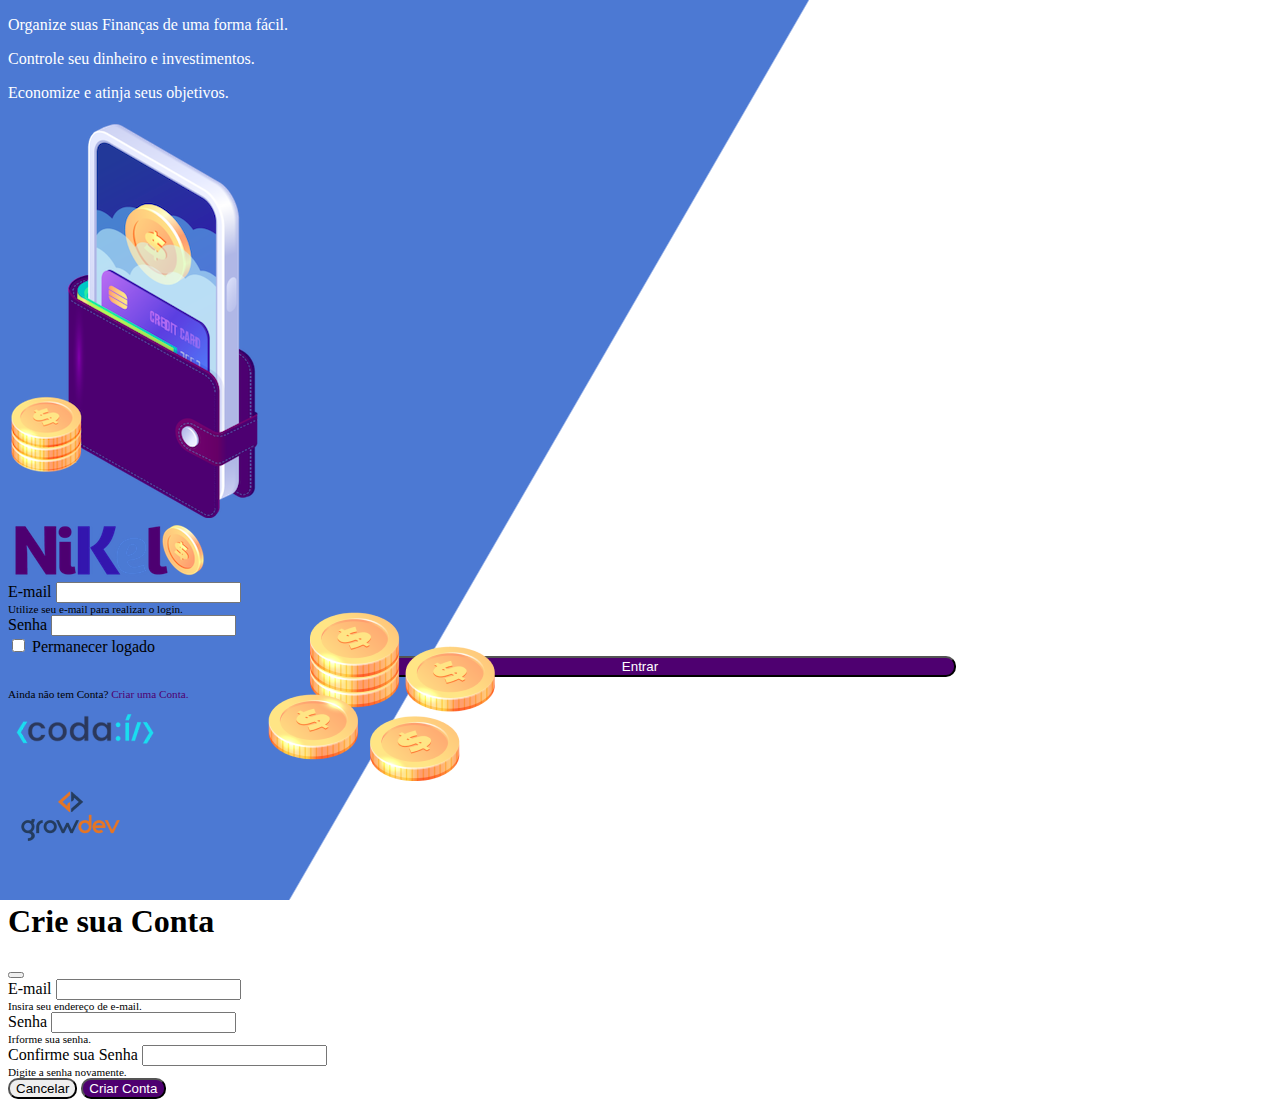
<file: public/index.html>
<!DOCTYPE html>
<html lang="pt">

<head>
    <meta charset="UTF-8">
    <meta name="viewport" content="width=device-width, initial-scale=1.0">
    <title>Nikel</title>
    <link href="https://cdn.jsdelivr.net/npm/bootstrap@5.1.3/dist/css/bootstrap.min.css" rel="stylesheet"
        integrity="sha384-1BmE4kWBq78iYhFldvKuhfTAU6auU8tT94WrHftjDbrCEXSU1oBoqyl2QvZ6jIW3" crossorigin="anonymous">
    <link rel="stylesheet" href="./css/style.css">
</head>

<body id="login">
    <main>
        <div class="container">
            <div class="row vh-100">
                <div class="col d-flex justify-content-center my-5 flex-column">
                    <div class="text-login">
                        <p>Organize suas Finanças de uma forma fácil.</p>
                        <p>Controle seu dinheiro e investimentos.</p>
                        <p>Economize e atinja seus objetivos.</p>
                        <div class="text-center">
                            <img src="./assets/images/pocket.png" alt="image pocket" class="img-fluid">
                            <img src="./assets/images/coins.png" alt="image coins"
                                class="img-fluid d-none d-md-inline coins">
                        </div>
                    </div>
                </div>
                <div class="col d-flex justify-content-center my-5 flex-column">
                    <div class="container">
                        <div class="row">
                            <div class="col">
                                <div class="text-center mb-3">
                                    <img src="./assets/images/nikel-logo.png" alt="logo nikel" class="image-fluid">
                                </div>

                            </div>
                        </div>
                    </div>
                    <div class="row">
                        <div class="col">
                            <form id="login-form" action="home.html">
                                <div class="mb-3">
                                    <label for="email-input" class="form-label">E-mail</label>
                                    <input type="email" class="form-control" id="email-input"
                                        aria-describedby="emailHelp" required>
                                    <div id="emailHelp" class="form-text">Utilize seu e-mail para realizar o login.
                                    </div>
                                </div>
                                <div class="mb-3">
                                    <label for="password-input" class="form-label">Senha</label>
                                    <input type="password" class="form-control" id="password-input" required>
                                </div>
                                <div class="mb-3 form-check">
                                    <input type="checkbox" class="form-check-input" id="session-check">
                                    <label class="form-check-label" for="session-check">Permanecer logado</label>
                                </div>
                                <button type="submit" class="btn button-login">Entrar</button>
                            </form>
                        </div>
                        <div class="row">
                            <div class="col">
                                <p id="link-conta" class="text-center mt-2 form-text" data-bs-toggle="modal"
                                    data-bs-target="#register-modal">
                                    Ainda não tem Conta? <span class="link-default ">Criar uma Conta.</span>
                                </p>
                            </div>
                        </div>
                        <div class="row">
                            <div class="col">
                                <div class="text-center">
                                    <img src="./assets/images/codai-logo.png" alt="logo codai">
                                </div>
                            </div>
                        </div>
                        <div class="row">
                            <div class="col">
                                <div class="text-center">
                                    <img src="./assets/images/growdev-logo.png" alt="logo growdev">
                                </div>
                            </div>
                        </div>
                    </div>
                </div>
            </div>
        </div>

        <!-- Modal -->
        <div class="modal fade" id="register-modal" tabindex="-1" aria-labelledby="exampleModalLabel"
            aria-hidden="true">
            <div class="modal-dialog">
                <div class="modal-content">
                    <div class="modal-header">
                        <h1 class="modal-title fs-5" id="exampleModalLabel">Crie sua Conta</h1>
                        <button type="button" class="btn-close" data-bs-dismiss="modal" aria-label="Close"></button>
                    </div>

                    <form id="create-form">
                        <div class="modal-body">
                            <div class="mb-3">
                                <label for="email-create-input" class="form-label">E-mail</label>
                                <input type="email" class="form-control" id="email-create-input"
                                    aria-describedby="emailHelp" required>
                                <div id="emailHelp" class="form-text">Insira seu endereço de e-mail.
                                </div>
                            </div>
                            <div class="mb-3">
                                <label for="password-create-input" class="form-label">Senha</label>
                                <input type="password" class="form-control" id="password-create-input" required>
                                <div id="emailHelp" class="form-text">Irforme sua senha.
                                </div>
                            </div>
                            <div class="mb-3">
                                <label for="password-validate-input" class="form-label">Confirme sua Senha</label>
                                <input type="password" class="form-control" id="password-validate-input" required>
                                <div id="emailHelp" class="form-text"> Digite a senha novamente.
                                </div>
                            </div>
                        </div>
                        <div class="modal-footer">
                            <button type="button" class="btn btn-secondary button-cancel"
                                data-bs-dismiss="modal">Cancelar</button>
                            <button type="submit" class="btn button-default">Criar Conta</button>
                        </div>
                    </form>

                </div>
            </div>
        </div>
    </main>

    <script src="https://cdn.jsdelivr.net/npm/@popperjs/core@2.11.8/dist/umd/popper.min.js"
        integrity="sha384-I7E8VVD/ismYTF4hNIPjVp/Zjvgyol6VFvRkX/vR+Vc4jQkC+hVqc2pM8ODewa9r"
        crossorigin="anonymous"></script>
    <script src="https://cdn.jsdelivr.net/npm/bootstrap@5.3.8/dist/js/bootstrap.min.js"
        integrity="sha384-G/EV+4j2dNv+tEPo3++6LCgdCROaejBqfUeNjuKAiuXbjrxilcCdDz6ZAVfHWe1Y"
        crossorigin="anonymous"></script>
    <script src="../public/js/index.js"></script>
</body>

</html>
</file>
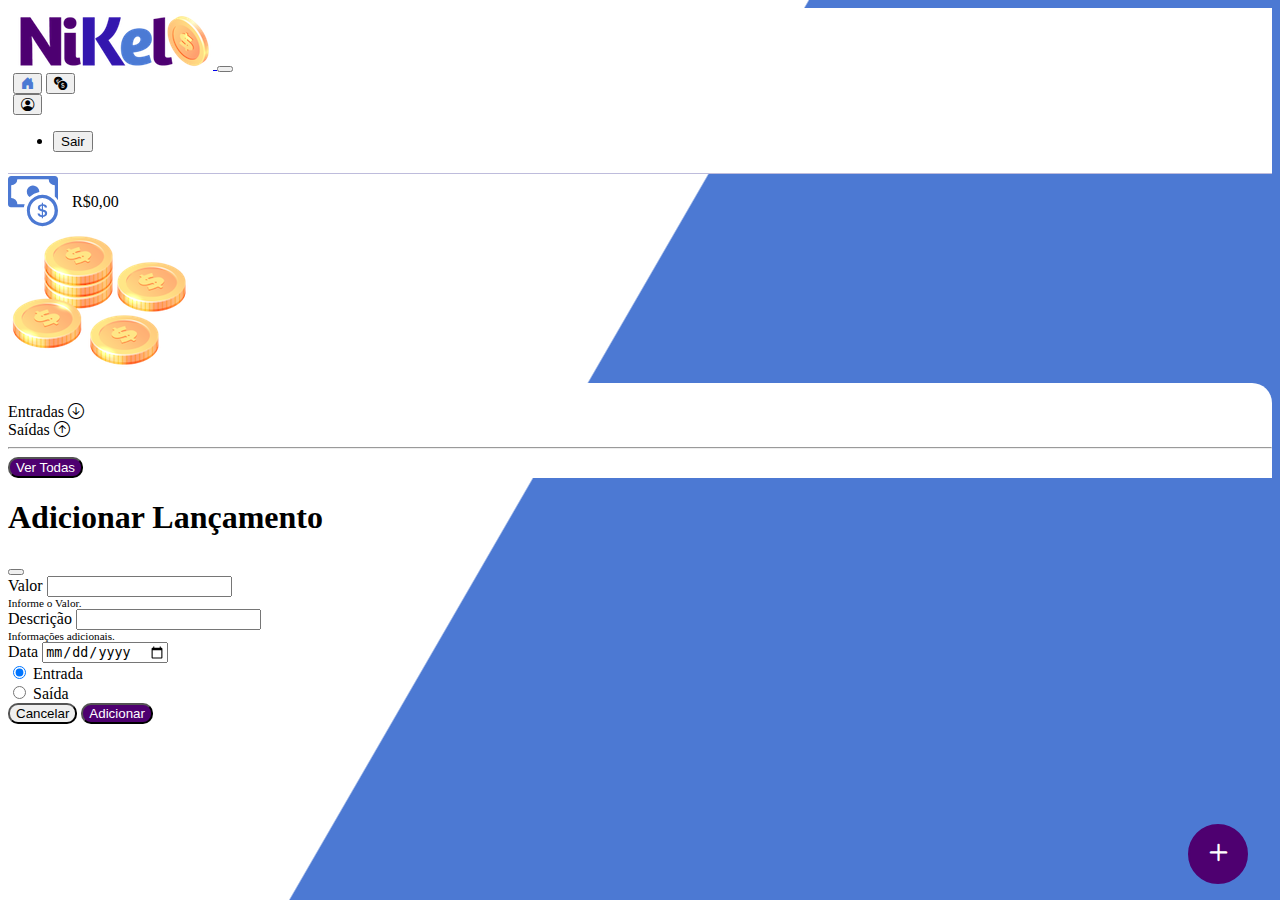
<file: public/home.html>
<!DOCTYPE html>
<html lang="pt">

<head>
    <meta charset="UTF-8">
    <meta name="viewport" content="width=device-width, initial-scale=1.0">
    <title>Nikel - Home</title>
    <link href="https://cdn.jsdelivr.net/npm/bootstrap@5.1.3/dist/css/bootstrap.min.css" rel="stylesheet"
        integrity="sha384-1BmE4kWBq78iYhFldvKuhfTAU6auU8tT94WrHftjDbrCEXSU1oBoqyl2QvZ6jIW3" crossorigin="anonymous">
    <link rel="stylesheet" href="https://cdn.jsdelivr.net/npm/bootstrap-icons@1.13.1/font/bootstrap-icons.min.css">
    <link rel="stylesheet" href="./css/style.css">

</head>

<body id="app">
    <header>
        <nav class="navbar navbar-expand navbar-ligth bg-white">
            <div class="container-fluid">
                <a class="navbar-brand" href="#">
                    <img src="./assets/images/nikel-logo.png" alt="logo nikel" class="img-fluid" srcset="">
                </a>
                <button class="navbar-toggler" type="button" data-bs-toggle="collapse"
                    data-bs-target="#navbarSupportedContent" aria-controls="navbarSupportedContent"
                    aria-expanded="false" aria-label="Toggle navigation">
                    <span class="navbar-toggler-icon"></span>
                </button>
                <div class="collapse navbar-collapse justify-content-end" id="navbarSupportedContent">
                    <div class="d-flex menu">
                        <a href="home.html"><button class="btn color-secundary" type="button"><i
                                    class="bi bi-house-door-fill fs-4"></i></button></a>
                        <a href="transactions.html"><button class="btn" type="button"><i
                                    class="bi bi-currency-exchange fs-4"></i></i></button></a>


                        <div class="dropdown">
                            <button class="btn" type="button" data-bs-toggle="dropdown" aria-expanded="false"><i
                                    class="bi bi-person-circle fs-4"></i></i></button>
                            <ul class="dropdown-menu logout">
                                <li><button class="dropdown-item" id="button-logout">Sair</button></li>
                            </ul>
                        </div>

                    </div>
                </div>
            </div>
        </nav>
    </header>
    <main>
        <div class="container-lg">
            <div class="row">
                <div class="col d-flex mt-4 justify-content-start align-items-center">
                    <i class="bi bi-cash-coin color-secundary icon-detail"></i>
                    <span class="fs-3" id="total">R$0,00</span>
                </div>
                <div class="col d-flex mt-4 justify-content-end">
                    <div class="text-center">
                        <img src="./assets/images/coins-small.png" alt="moedas" srcset="">
                    </div>
                </div>
            </div>
            <div class="row">
                <div class="col shadow-lg info">
                    <div class="container">
                        <div class="row">
                            <div class="col-6">
                                <span class="fs-4">Entradas
                                    <i class="bi bi-arrow-down-circle fs-2 align-middle"></i></span>
                            </div>
                            <div class="col-6">
                                <span class="fs-4">
                                    Saídas
                                    <i class="bi bi-arrow-up-circle fs-2 align-middle"></i>
                                </span>
                            </div>
                            <div class="col-12 my-12">
                                <hr>
                                <div class="row">
                                    <div class="col-6">
                                        <div class="container p-0" id="cash-in-list">

                                        </div>
                                    </div>
                                    <div class="col-6">
                                        <div class="container p-0" id="cash-out-list">

                                        </div>
                                    </div>
                                </div>
                            </div>
                            <div class="col-12 mb-4">
                                <button type="button" class="btn button-default" id="transactions-button">Ver
                                    Todas</button>
                            </div>
                        </div>
                    </div>
                </div>
            </div>
            <button class="btn button-float" data-bs-toggle="modal" data-bs-target="#transaction-modal">
                <i class="bi bi-plus"></i>
            </button>
        </div>

        <!-- Modal -->
        <div class="modal fade" id="transaction-modal" tabindex="-1" aria-labelledby="exampleModalLabel"
            aria-hidden="true">
            <div class="modal-dialog">
                <div class="modal-content">
                    <div class="modal-header">
                        <h1 class="modal-title fs-5" id="exampleModalLabel">Adicionar Lançamento</h1>
                        <button type="button" class="btn-close" data-bs-dismiss="modal" aria-label="Close"></button>
                    </div>
                    <form id="transaction-form">


                        <div class="modal-body">

                            <div class="mb-3">
                                <label for="value-input" class="form-label">Valor</label>
                                <input type="number" step="any" class="form-control" id="value-input"
                                    aria-describedby="emailHelp">
                                <div id="emailHelp" class="form-text">Informe o Valor.
                                </div>
                            </div>
                            <div class="mb-3">
                                <label for="description-input" class="form-label">Descrição</label>
                                <input type="text" class="form-control" id="description-input" required>
                                <div id="emailHelp" class="form-text">Informações adicionais.
                                </div>
                            </div>
                            <div class="mb-3">
                                <label for="date-input" class="form-label">Data</label>
                                <input type="date" class="form-control" id="date-input" required>
                            </div>
                            <div class="mb-3">
                                <div class="form-check form-check-inline">
                                    <input class="form-check-input" type="radio" name="type-input" id="inlineRadio1"
                                        value="1" checked>
                                    <label class="form-check-label" for="inlineRadio1">Entrada</label>
                                </div>
                                <div class="form-check form-check-inline">
                                    <input class="form-check-input" type="radio" name="type-input" id="inlineRadio2"
                                        value="0">
                                    <label class="form-check-label" for="inlineRadio2">Saída</label>
                                </div>
                            </div>
                        </div>
                        <div class="modal-footer">
                            <button type="button" class="btn btn-secondary button-cancel"
                                data-bs-dismiss="modal">Cancelar</button>
                            <button type="submit" class="btn button-default">Adicionar</button>
                        </div>
                </div>
                </form>
            </div>
        </div>
        </div>
    </main>
    <script src="https://cdn.jsdelivr.net/npm/@popperjs/core@2.11.8/dist/umd/popper.min.js"
        integrity="sha384-I7E8VVD/ismYTF4hNIPjVp/Zjvgyol6VFvRkX/vR+Vc4jQkC+hVqc2pM8ODewa9r"
        crossorigin="anonymous"></script>
    <script src="https://cdn.jsdelivr.net/npm/bootstrap@5.3.8/dist/js/bootstrap.min.js"
        integrity="sha384-G/EV+4j2dNv+tEPo3++6LCgdCROaejBqfUeNjuKAiuXbjrxilcCdDz6ZAVfHWe1Y"
        crossorigin="anonymous"></script>
    <script src="js/home.js"></script>
</body>

</html>
</file>
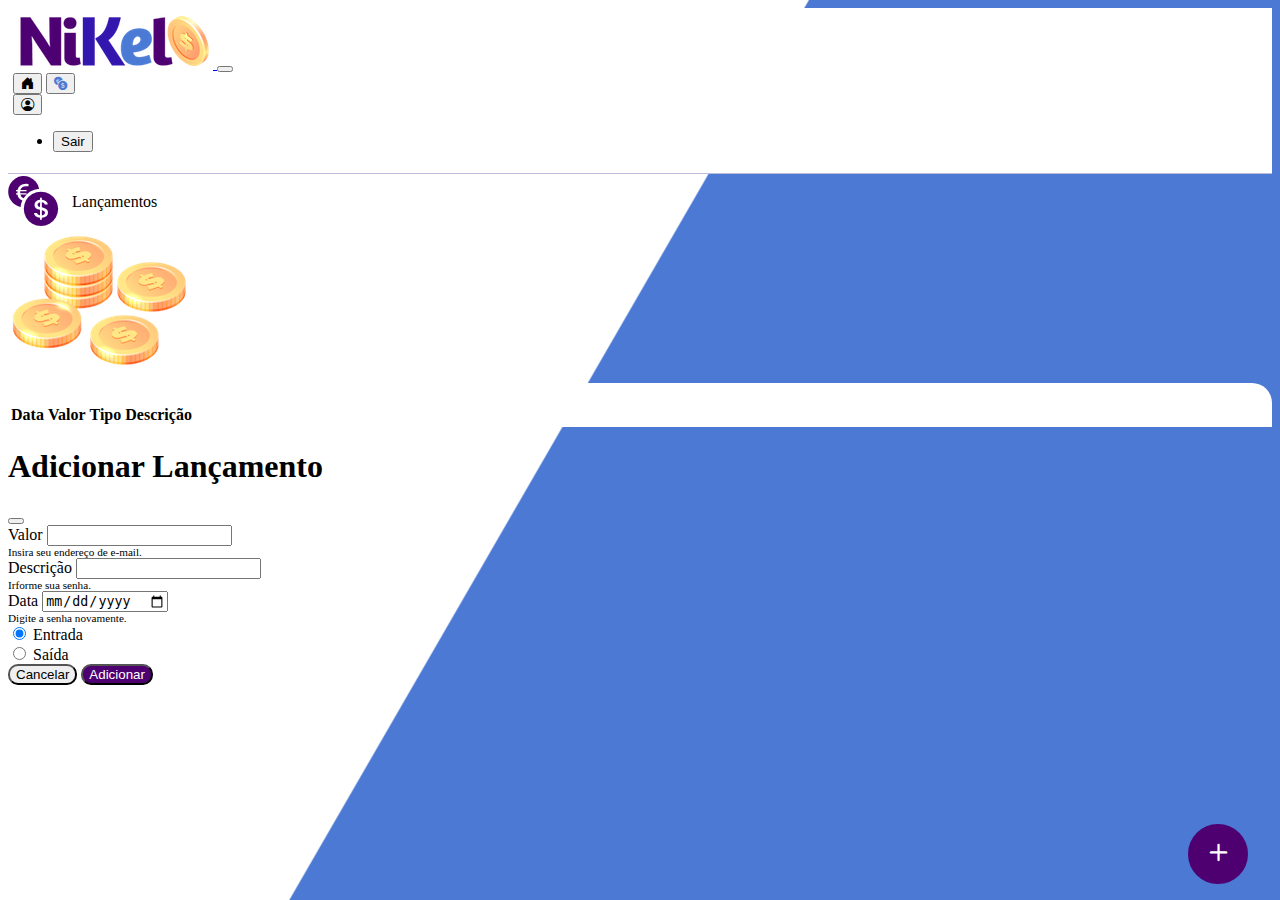
<file: public/transactions.html>
<!DOCTYPE html>
<html lang="pt">

<head>
    <meta charset="UTF-8">
    <meta name="viewport" content="width=device-width, initial-scale=1.0">
    <title>Nikel - Lançamentos</title>
    <link href="https://cdn.jsdelivr.net/npm/bootstrap@5.1.3/dist/css/bootstrap.min.css" rel="stylesheet"
        integrity="sha384-1BmE4kWBq78iYhFldvKuhfTAU6auU8tT94WrHftjDbrCEXSU1oBoqyl2QvZ6jIW3" crossorigin="anonymous">
    <link rel="stylesheet" href="https://cdn.jsdelivr.net/npm/bootstrap-icons@1.13.1/font/bootstrap-icons.min.css">
    <link rel="stylesheet" href="./css/style.css">

</head>

<body id="app">
    <header>
        <nav class="navbar navbar-expand navbar-ligth bg-white">
            <div class="container-fluid">
                <a class="navbar-brand" href="#">
                    <img src="./assets/images/nikel-logo.png" alt="logo nikel" class="img-fluid" srcset="">
                </a>
                <button class="navbar-toggler" type="button" data-bs-toggle="collapse"
                    data-bs-target="#navbarSupportedContent" aria-controls="navbarSupportedContent"
                    aria-expanded="false" aria-label="Toggle navigation">
                    <span class="navbar-toggler-icon"></span>
                </button>
                <div class="collapse navbar-collapse justify-content-end" id="navbarSupportedContent">
                    <div class="d-flex menu">
                        <a href="home.html"><button class="btn" type="button"><i
                                    class="bi bi-house-door-fill fs-4"></i></button></a>
                        <a href="transactions.html"><button class="btn color-secundary" type="button"><i
                                    class="bi bi-currency-exchange fs-4"></i></i></button></a>
                        <div class="dropdown">
                            <button class="btn" type="button" data-bs-toggle="dropdown" aria-expanded="false"><i
                                    class="bi bi-person-circle fs-4"></i></i></button>
                            <ul class="dropdown-menu logout">
                                <li><button class="dropdown-item" id="button-logout">Sair</button></li>
                            </ul>
                        </div>
                    </div>
                </div>
            </div>
        </nav>
    </header>
    <main>
        <div class="container-lg">
            <div class="row">
                <div class="col d-flex mt-4 justify-content-start align-items-center">
                    <i class="bi bi-currency-exchange color-primary icon-detail"></i>
                    <span class="fs-3">Lançamentos</span>
                </div>
                <div class="col d-flex mt-4 justify-content-end">
                    <div class="text-center">
                        <img src="./assets/images/coins-small.png" alt="moedas" srcset="">
                    </div>
                </div>
            </div>
            <div class="row">
                <div class="col-12 shadow-lg info">
                    <div class="container">
                        <div class="row">
                            <div class="col">
                                <table class="table">
                                    <thead>
                                        <tr>
                                            <th scope="col">Data</th>
                                            <th scope="col">Valor</th>
                                            <th scope="col">Tipo</th>
                                            <th scope="col">Descrição</th>
                                        </tr>
                                    </thead>
                                    <tbody id="transactions-list">

                                    </tbody>
                                </table>
                            </div>
                        </div>
                    </div>
                </div>
            </div>

            <button class="btn button-float" data-bs-toggle="modal" data-bs-target="#transaction-modal">
                <i class="bi bi-plus"></i>
            </button>
        </div>


        <!-- Modal -->
        <div class="modal fade" id="transaction-modal" tabindex="-1" aria-labelledby="exampleModalLabel"
            aria-hidden="true">
            <div class="modal-dialog">
                <div class="modal-content">
                    <div class="modal-header">
                        <h1 class="modal-title fs-5" id="exampleModalLabel">Adicionar Lançamento</h1>
                        <button type="button" class="btn-close" data-bs-dismiss="modal" aria-label="Close"></button>
                    </div>
                    <form id="transaction-form">


                        <div class="modal-body">

                            <div class="mb-3">
                                <label for="value-input" class="form-label">Valor</label>
                                <input type="number" step="any" class="form-control" id="value-input"
                                    aria-describedby="emailHelp">
                                <div id="emailHelp" class="form-text">Insira seu endereço de e-mail.
                                </div>
                            </div>
                            <div class="mb-3">
                                <label for="description-input" class="form-label">Descrição</label>
                                <input type="text" class="form-control" id="description-input">
                                <div id="emailHelp" class="form-text">Irforme sua senha.
                                </div>
                            </div>
                            <div class="mb-3">
                                <label for="date-input" class="form-label">Data</label>
                                <input type="date" class="form-control" id="date-input">
                                <div id="emailHelp" class="form-text"> Digite a senha novamente.
                                </div>
                            </div>
                            <div class="mb-3">
                                <div class="form-check form-check-inline">
                                    <input class="form-check-input" type="radio" name="type-input" id="inlineRadio1"
                                        value="1" checked>
                                    <label class="form-check-label" for="inlineRadio1">Entrada</label>
                                </div>
                                <div class="form-check form-check-inline">
                                    <input class="form-check-input" type="radio" name="type-input" id="inlineRadio2"
                                        value="2">
                                    <label class="form-check-label" for="inlineRadio2">Saída</label>
                                </div>
                            </div>
                        </div>
                        <div class="modal-footer">
                            <button type="button" class="btn btn-secondary button-cancel"
                                data-bs-dismiss="modal">Cancelar</button>
                            <button type="submit" class="btn button-default">Adicionar</button>
                        </div>
                    </form>
                </div>
            </div>
        </div>
    </main>
    <script src="https://cdn.jsdelivr.net/npm/@popperjs/core@2.11.8/dist/umd/popper.min.js"
        integrity="sha384-I7E8VVD/ismYTF4hNIPjVp/Zjvgyol6VFvRkX/vR+Vc4jQkC+hVqc2pM8ODewa9r"
        crossorigin="anonymous"></script>
    <script src="https://cdn.jsdelivr.net/npm/bootstrap@5.3.8/dist/js/bootstrap.min.js"
        integrity="sha384-G/EV+4j2dNv+tEPo3++6LCgdCROaejBqfUeNjuKAiuXbjrxilcCdDz6ZAVfHWe1Y"
        crossorigin="anonymous"></script>
    <script src="js/transactions.js"></script>
</body>

</html>
</file>
<file: public/css/style.css>
:root {
    --cor-primaria: #4c79d3;
    --cor-secundaria: #4e0070;
}

#login {
    background: linear-gradient(120deg,#4c79d3 44.9%, #ffffff 45%) no-repeat fixed;
}

#app {
    background: linear-gradient(120deg,#ffffff 44.9%, #4c79d3 45%) no-repeat fixed;
}

header {
    border-bottom: 1px solid #bebcdc;
    padding: 5px;
    background-color: #ffffff;
}

.color-primary {
    color:#4e0070;
}

.color-secundary {
    color:#4c79d3;
}

.icon-detail {
    font-size: 50px;
    margin-right: 10px;
    vertical-align: middle;
}

.text-login {
    color:#ffffff;
    font-size: 1rem;
    font-weight: 500;
}

.coins {
    position: absolute;
    bottom: 100px;
}

.button-cancel {
    border-radius: 10px;
}

.button-default {
    border-radius: 10px;
    background-color: #4e0070;
    color: #ffffff;
}

.button-float {
    border-radius: 100%;
    height: 60px;
    width: 60px;
    padding: 0;
    border: 2px solid var(--cor-secundaria);
    position: fixed;
    bottom: 1rem;
    right: 2rem;
    font-size: 35px;
    background-color: var(--cor-secundaria);
    color: #ffffff;
}

.button-float:hover {
    border: 2px solid var(--cor-primaria);
    background-color: #ffffff;
    color: var(--cor-primaria);

}

.button-login {
    border-radius: 10px;
    background-color: #4e0070;
    color: #ffffff;
    width: 50%;
    margin: 0 25%;
}

.button-login:hover, .button-default:hover{
    background-color: #4c79d3;
}

.link-default {
    color: #4e0070;
    cursor: pointer;
}

.link-default:hover {
    color:#4c79d3;
}

.form-text {
    font-size: 0.7rem;
}

.info {
    background-color: #ffffff;
    border-radius: 20px 20px 0 0;
    padding-top: 20px;
}

.logout {
    min-width: 5rem;
}

.menu {
    margin-right: 20px;
}
</file>
